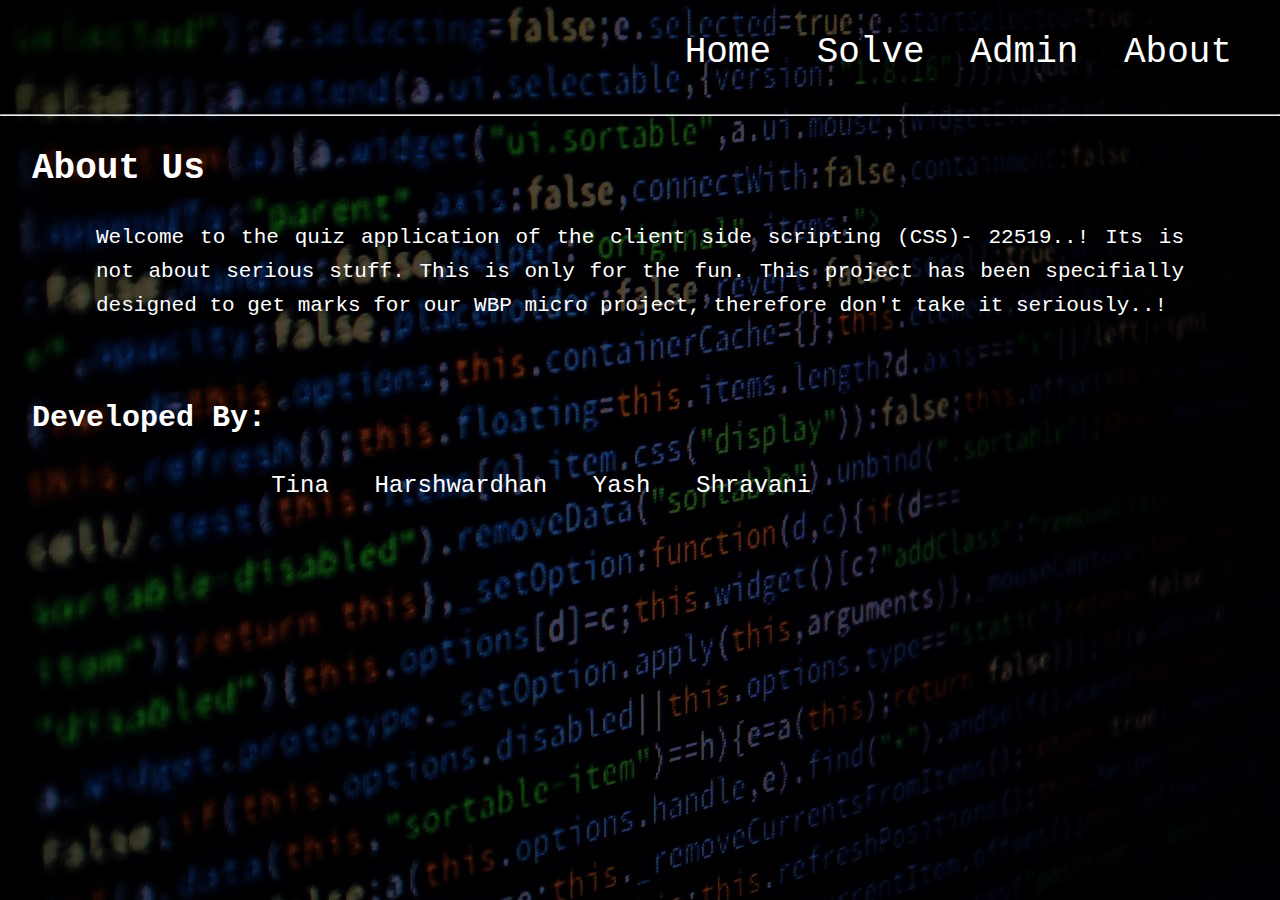
<file: about.html>
<!DOCTYPE html> 
<html>
     <head> 
        <link rel="stylesheet" type="text/css" href="style.css">
        <link rel="icon" href="icon.png">
        <script src="script.js"></script>
        <title>
            CSS - 22519
        </title>
     </head> 
     <body> 
        <nav> 
            <a href="index.html">Home</a> 
            <a href="questions.php?n=1">Solve</a> 
            <a onclick="admin()">Admin</a> 
            <a href="about.html">About</a> 
        </nav>
        <hr>
        <div class="abt">
            <h1>About Us</h1>

            <p class="para">Welcome to the quiz application of the client
                side scripting (CSS)- 22519..! Its is not about 
                serious stuff. This is only for the fun. This
                project has been specifially designed to get marks
                for our WBP micro project, therefore don't take 
                it seriously..!</p>
                <br>
            <h2>Developed By: </h2>
            <div class="us">
                <a href="https://www.instagram.com/tinaaaaaa28_/" target="_blank">
                   Tina
                </a>

                <a href="https://www.instagram.com/harshwardhan.zalte/" target="_blank">
                    Harshwardhan
                </a>

                <a href="https://www.instagram.com/yash._.7781/" target="_blank">
                    Yash
                </a>

                <a href="https://www.instagram.com/shravani.c_29/" target="_blank">
                    Shravani
                </a>

            </div>
            
        </div>
    </body> 
</html>
</file>
<file: style.css>
body {
    font-family: 'Courier New', Courier, monospace;
    line-height: 1.6;
    margin: 0;
    padding: 0;
    background-image: url(banner.jpg);
}

nav {
    text-align: right;
    padding: 1.5rem 1.5rem;
    font-size: 36px;
}

nav a {
    color: #fff;
    margin-right: 1.5rem;
    transition: 0.5s;
    text-decoration: none;
    cursor: pointer;
}

nav a:hover {
    font-weight: bolder;
    color: #939393;
}

.banner {
    color: #fff;
    font-size: 60px;
    margin-left: 2rem;
}

.btn {
    height: 4rem;
    width: 15rem;
    border-radius: 10rem;
    background-color: black;
    color: #fff;
    border: 2px solid white;
    font-size: 30px;
    position: absolute;
    left: 25%;
    bottom: 7%;
    font-family: 'Courier New', Courier, monospace;
    font-weight: bolder;
    transition: 0.6s;
    text-align: center;
}

.btn:hover {
    height: 4.2rem;
    width: 15.2rem;
    background-color: #fff;
    color: black;
}



.heading {
    color: #fff;
    font-size: 27px;
    margin-left: 2rem; 
}

.abt h1{
    color: white;
    font-size: 36px;
    margin-left: 2rem;
    font-weight: bold;
}

.abt p {
    color: white;
    font-size: 21px;
    margin-left: 6rem;
    margin-right: 6rem;
    text-align: justify;
}

.abt h2{
    color: white;
    font-size: 30px;
    margin-left: 2rem;
    font-weight: bold;
}

.abt .us {
    margin-left: 15rem;
}

.abt .us a{
    color: white;
    font-size: 24px;
    margin-left: 3%;
    text-decoration: none;
    font-weight: 100;
}

.abt .us a:hover {
    font-weight: bold;
    border: 1px solid #fff;
}

.que {
    color: #fff;
    margin-left: 10%;
    margin-right: 10%;
   
}

.que form {
    font-size: 24px;
}

.que input {
    width: 100%;
    font-size: 21px;
    border-radius: 6px;
}

.que option {
    width: 100%;
    font-size: 21px;
    border-radius: 6px;
}

.que textarea {
    width: 100%;
    font-size: 21px;
    border-radius: 6px;
}

.que label {
    font-weight: bold;
}

.que h1 {
    display: flex;
    justify-content: center;
    align-items: center;
}

.que form .btn3 {
    height: 3rem;
    width: 10rem;
    color: #fff;
    background-color: rgb(0, 0, 0);
    border-radius: 10px;
    align-items: center;
    font-size: 15px;
    margin-top: 15px;
    margin-bottom: 15px;
    border: 2px solid white;
    position: relative;
    left: 50%;
    transform: translate(-50%);
    transition: 0.5s;
    font-family: 'Courier New', Courier, monospace;
    font-weight: bold;
}

.que form button:hover {
    background-color: white;
    color: black;
    border: 2px solid black;
}



.solve {
    margin-left: 5rem;
    margin-top: 1rem;   
}

.solve .qno {
    color: #fff;
    font-size: 21px;
}

.solve .qtxt {
    color: #fff;
    font-size: 30px;
}

.solve .ops {
    color: #fff;
    font-size: 26px;
    margin-left: 3rem;
}

.btn1 {
    height: 3rem;
    width: 7rem;
    font-size: 21px;
    font-family: 'Courier New', Courier, monospace;
    font-weight: bold;
    background-color: rgb(69, 0, 255); 
    border-radius: 2rem;
    color: #fff;
    border-color: #fff;
}

.btn1:hover {
    background-color: rgb(54, 0, 202);
}

#op {
    height: 1rem;
    width: 1rem;
}
</file>
